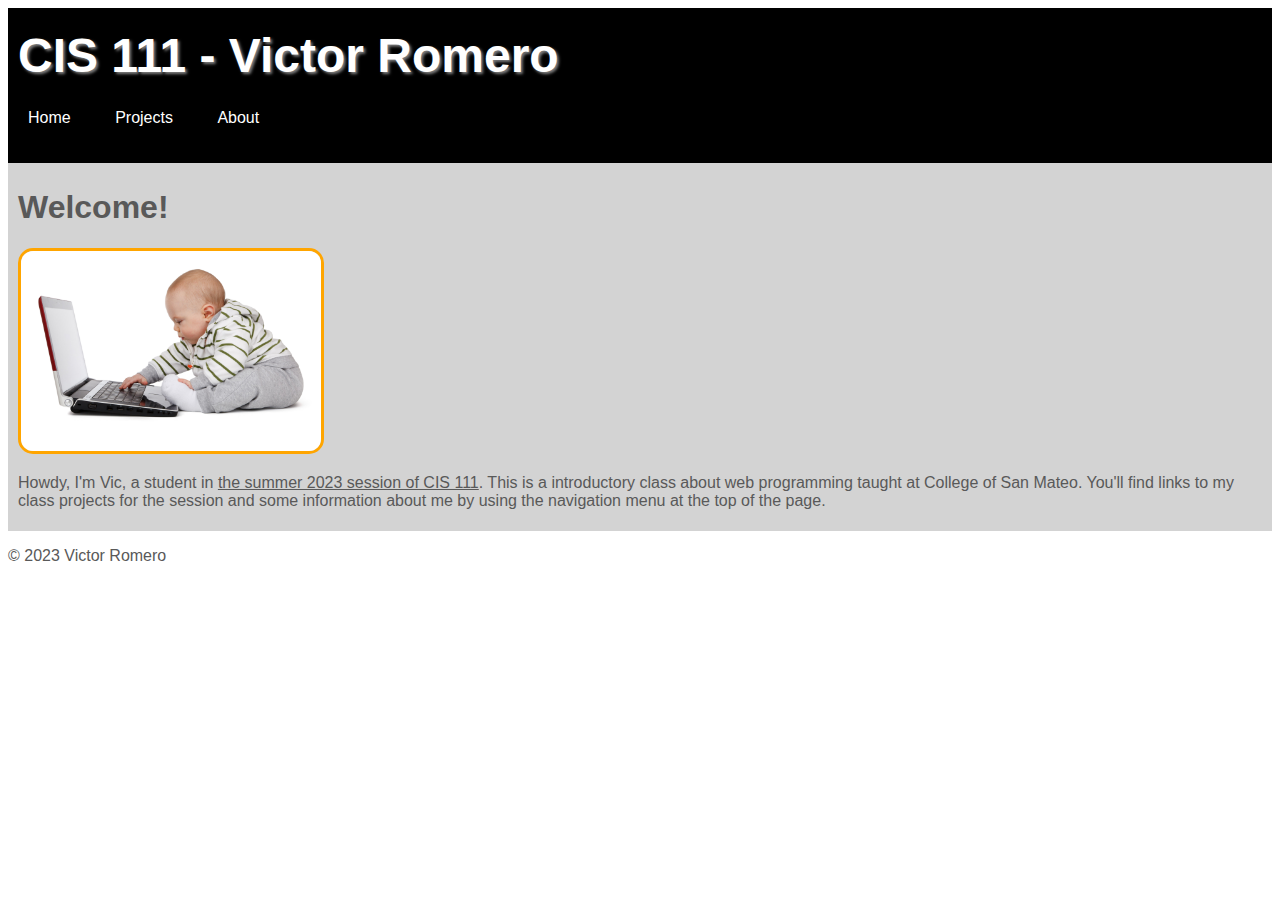
<file: index.html>
<!DOCTYPE html>
<html lang="en">
    <head>
        <meta charset="UTF-8">
        <title>CIS 111 - Victor Romero</title>
        <link rel="stylesheet" href="css/styles.css">
        <script src="js/script.js"></script>
    </head>
    <body>
        <!-- call in header using ajax -->
        <header></header>
        
        <!-- main content per page -->
        <main>
            <h1>Welcome!</h1>
            <section class="photo">
                <a href="https://www.publicdomainpictures.net/en/view-image.php?image=22308&picture=baby-working-on-a-laptop" target="_blank"><img src="img/baby-working-on-a-laptop.jpg" alt="Photograph of a baby working on a laptop"></a>
            </section>
            <p>
                Howdy, I'm Vic, a student in <a href="https://webschedule.smccd.edu/schedule/collegequery_subj_csm.php?SubjCode=CIS&CrseNumb=111" target="_blank">the summer 2023 session of CIS 111</a>. This is a introductory class about web programming taught at College of San Mateo. You'll find links to my class projects for the session and some information about me by using the navigation menu at the top of the page.
            </p>
        </main>
        
        <!-- call in footer using ajax -->
        <footer></footer>
    </body>
</html>
</file>
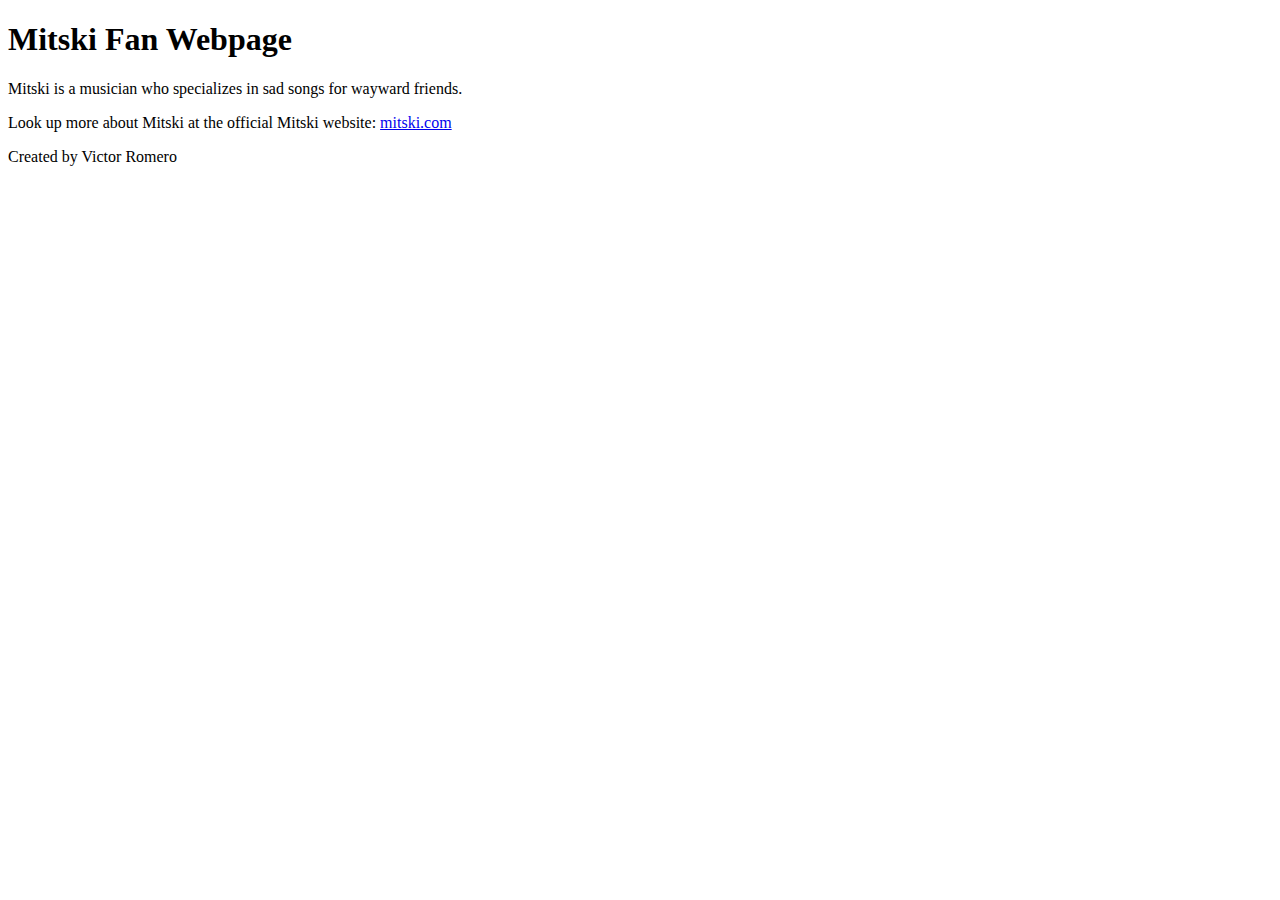
<file: projects/01_LAB_Fan_webpage_HTML/index.html>
<!DOCTYPE html>
<html lang="en">
   <head>
      <title>Mitski Fan Webpage</title>
   </head>
   <body>
       <header><h1>Mitski Fan Webpage</h1></header>
       <main>
           <p>Mitski is a musician who specializes in sad songs for wayward friends.</p>
           <p>Look up more about Mitski at the official Mitski website: <a href="https://www.mitski.com/">mitski.com</a></p>
       
       </main>
       <footer>Created by Victor Romero</footer>
   </body>

</html>
</file>
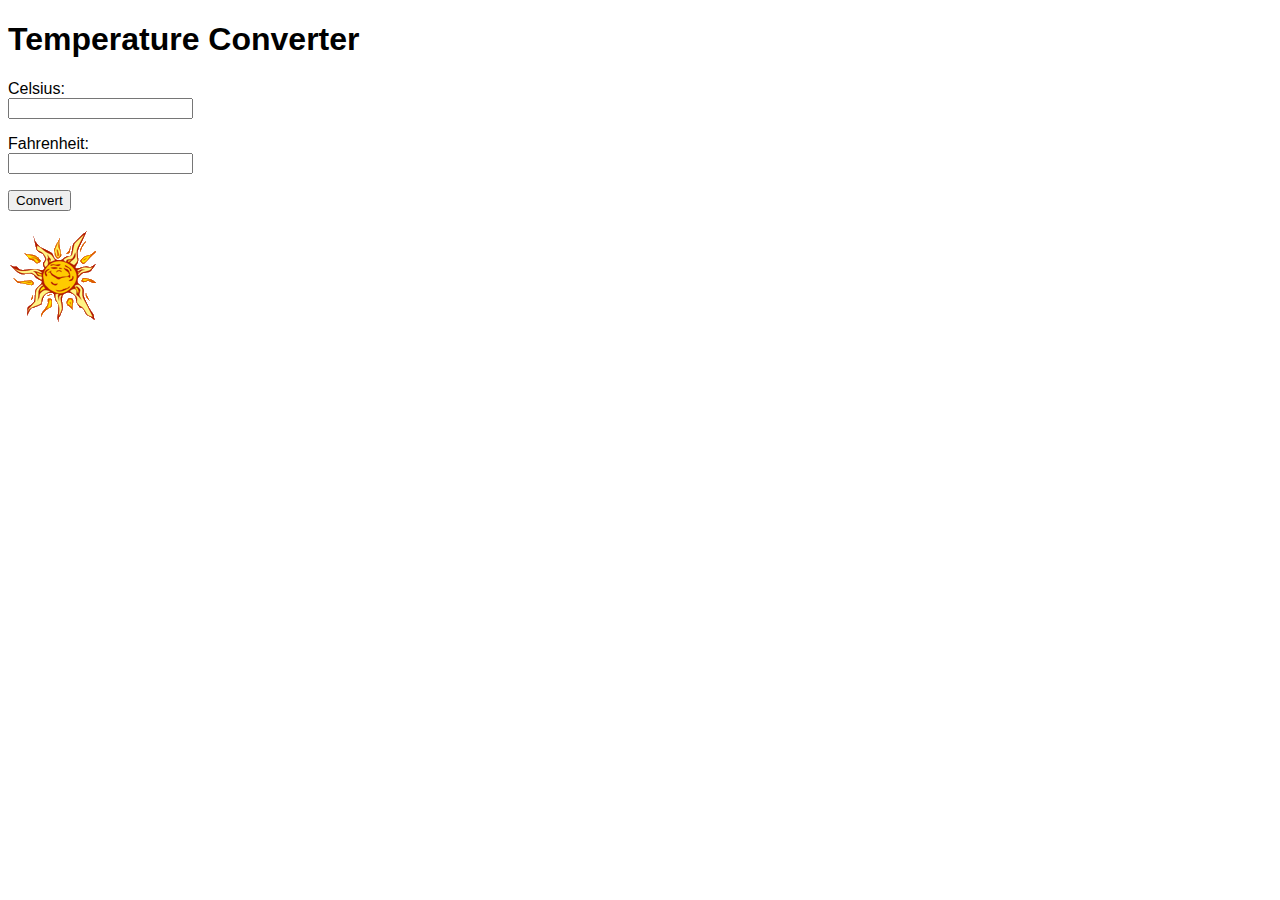
<file: projects/04_LAB_Temperature_converter/index.html>
<!DOCTYPE html>
<html lang="en">
   <head>
      <title>Temperature Converter</title>
      <script src="convert.js"></script>
      <style>
         body {
            font-family: Arial, Helvetica, sans-serif;
         }
         
         label {
            display: block;
         }
   
         #errorMessage {
            color: red;
         }
      </style>
   </head>
   <body>
      <h1>Temperature Converter</h1>
      <p>
         <label for="cInput">Celsius:</label>
         <input id="cInput" type="text">
      </p>
      <p>
         <label for="fInput">Fahrenheit:</label>
         <input id="fInput" type="text">
      </p>
      <input id="convertButton" type="button" value="Convert">
      <p id="errorMessage">
      </p>
      <p>
         <img id="weatherImage" src="warm.png" alt="Warm">
      </p>
   </body>

</html>
</file>
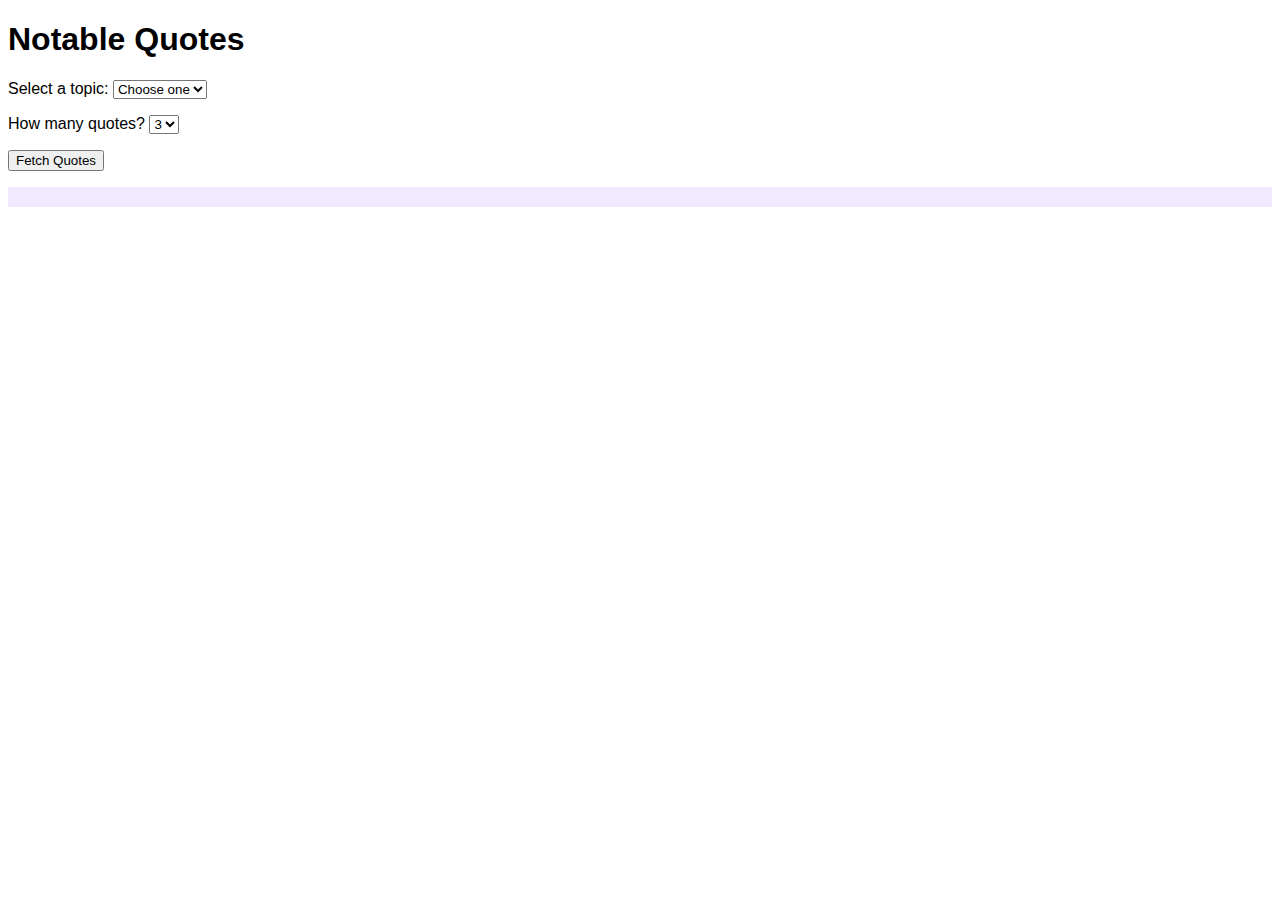
<file: projects/05_LAB_Quote_web_API/index.html>
<!DOCTYPE html>
<html lang="en">
   <head>
   	<title>Notable Quotes</title>
   	<script src="quote.js"></script>
   	<style>
   		body {
   			font-family: Arial, Helvetica, sans-serif;
   		}
   		#quotes {
   			background-color: #F1EAFF;
   			padding-top: 10px;
   			padding-bottom: 10px;
   		}
   	</style>
   </head>
	<body>
		<h1>Notable Quotes</h1>

		<p>
			<label for="topicSelection">Select a topic:</label>
			<select id="topicSelection">
            <option>Choose one</option>
				<option>love</option>
				<option>motivational</option>
				<option>wisdom</option>
				<option>humor</option>
			</select>
		</p>
		<p>
			<label for="countSelection">How many quotes?</label>
			<select id="countSelection">
				<option>1</option>
				<option>2</option>
				<option selected>3</option>
				<option>4</option>
				<option>5</option>
			</select>
		</p>
		<p>
		   <button id="fetchQuotesBtn">Fetch Quotes</button>
		</p>
		<div id="quotes">
		</div>
	</body>
</html>
</file>
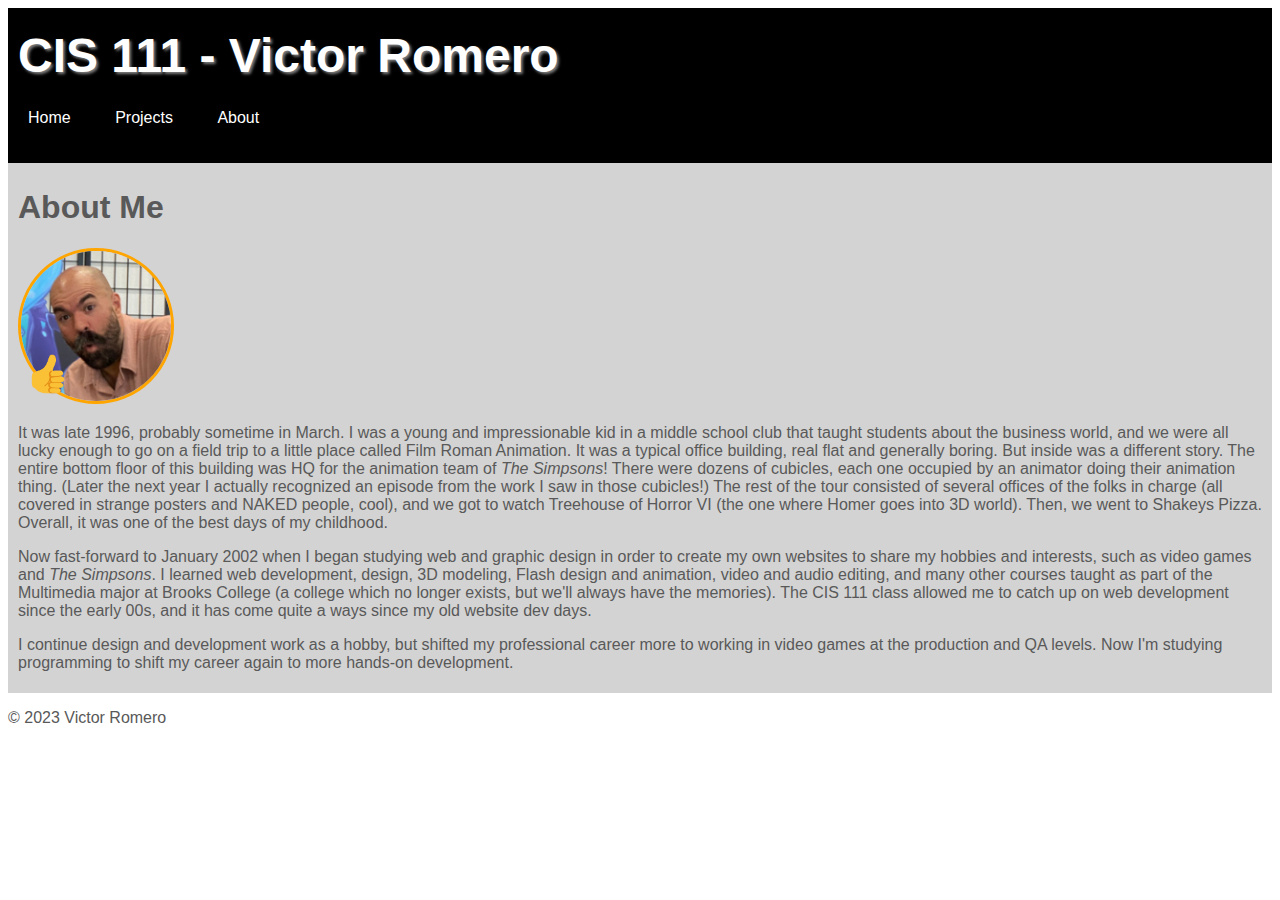
<file: about.html>
<!DOCTYPE html>
<html lang="en">
    <head>
        <meta charset="UTF-8">
        <title>CIS 111 - Victor Romero</title>
        <link rel="stylesheet" href="css/styles.css">
        <script src="js/script.js"></script>
    </head>
    <body>
        <!-- call in header using ajax -->
        <header></header>
        
        <!-- main content per page -->
        <main>
            <h1>About Me</h1>
            <section class="photo">
                <img src="img/home.jpg" alt="Photograph of Victor Romero">
                <p class="thumb"> 
                    <img src="img/thumb.png" alt="thumb">
                </p>
            </section>
            <p>
                It was late 1996, probably sometime in March. I was a young and impressionable kid in a middle school club that taught students about the business world, and we were all lucky enough to go on a field trip to a little place called Film Roman Animation. It was a typical office building, real flat and generally boring. But inside was a different story. The entire bottom floor of this building was HQ for the animation team of <i>The Simpsons</i>! There were dozens of cubicles, each one occupied by an animator doing their animation thing. (Later the next year I actually recognized an episode from the work I saw in those cubicles!) The rest of the tour consisted of several offices of the folks in charge (all covered in strange posters and NAKED people, cool), and we got to watch Treehouse of Horror VI (the one where Homer goes into 3D world). Then, we went to Shakeys Pizza. Overall, it was one of the best days of my childhood.
            </p>
            <p>
                Now fast-forward to January 2002 when I began studying web and graphic design in order to create my own websites to share my hobbies and interests, such as video games and <i>The Simpsons</i>. I learned web development, design, 3D modeling, Flash design and animation, video and audio editing, and many other courses taught as part of the Multimedia major at Brooks College (a college which no longer exists, but we'll always have the memories). The CIS 111 class allowed me to catch up on web development since the early 00s, and it has come quite a ways since my old website dev days.
            </p>
            <p>
                I continue design and development work as a hobby, but shifted my professional career more to working in video games at the production and QA levels. Now I'm studying programming to shift my career again to more hands-on development.
            </p>
        </main>
        
        <!-- call in footer using ajax -->
        <footer></footer>
    </body>
</html>
</file>
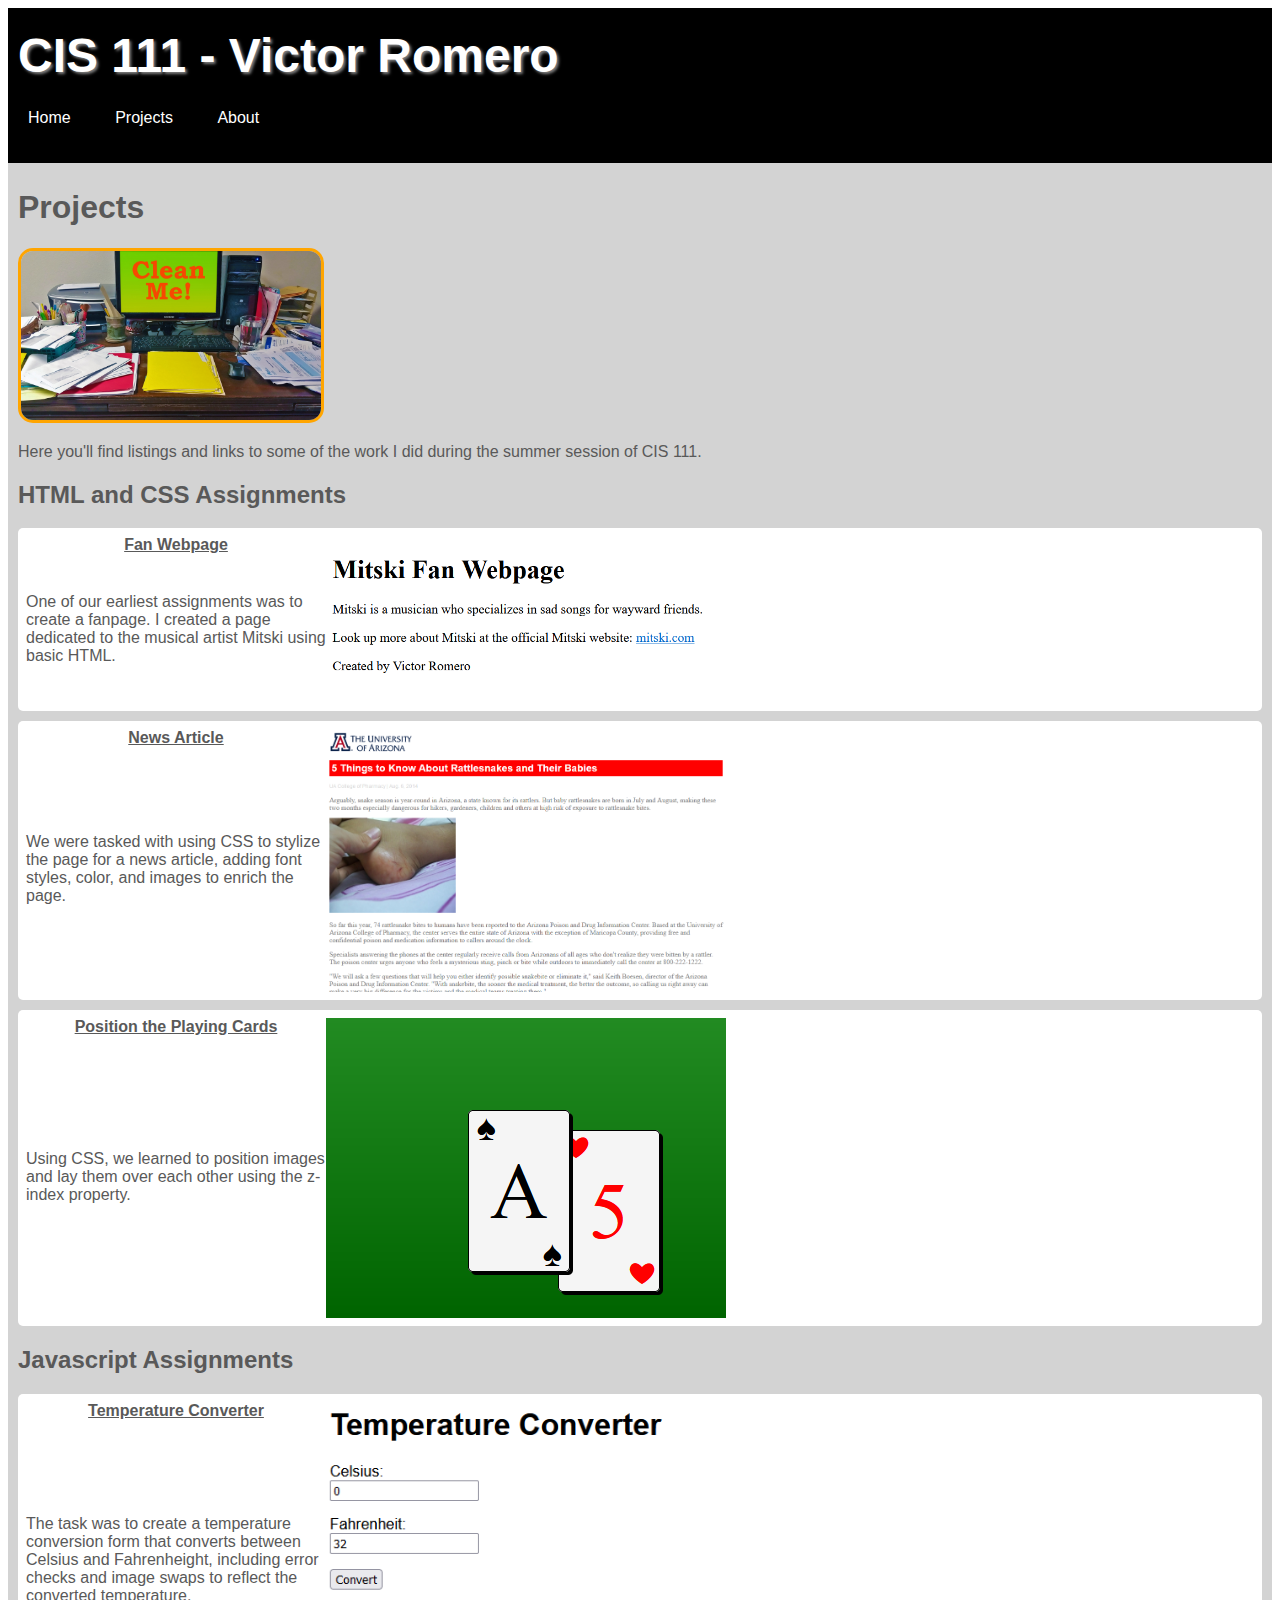
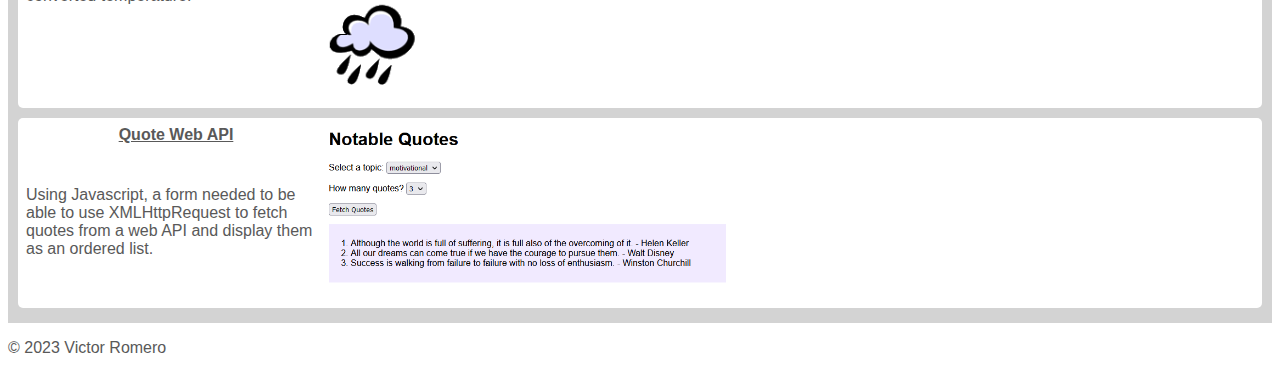
<file: projects.html>
<!DOCTYPE html>
<html lang="en">
    <head>
        <meta charset="UTF-8">
        <title>CIS 111 - Victor Romero</title>
        <link rel="stylesheet" href="css/styles.css">
        <script src="js/script.js"></script>
    </head>
    <body>
        <!-- call in header using ajax -->
        <header></header>
        
        <!-- main content per page -->
        <main>
            <h1>Projects</h1>
            <!-- small introduction -->
            <section class="photo">
                <a href="https://www.publicdomainpictures.net/en/view-image.php?image=183432&picture=messy-desk-clean-me" target="_blank"><img src="img/messy-desk-clean-me.jpg" alt="Photograph of a messy desk with a computer screen displaying CLEAN ME!"></a>
            </section>
            <p>
                Here you'll find listings and links to some of the work I did during the summer session of CIS 111.
            </p>
            <section>
                <h2>HTML and CSS Assignments</h2>
                <div class="projects">
                    <div class="projects-name">
                        <a href="projects/01_LAB_Fan_webpage_HTML/" target="_blank">Fan Webpage</a>
                    </div>
                    <div class="projects-details">
                        One of our earliest assignments was to create a fanpage. I created a page dedicated to the musical artist Mitski using basic HTML.
                    </div>
                    <div class="projects-more">
                        <a href="projects/01_LAB_Fan_webpage_HTML/" target="_blank"><img src="img/htmlcss01.png" alt="Screenshot of the fan webpage assignment"></a>
                    </div>
                </div>
                <div class="projects">
                    <div class="projects-name">
                        <a href="projects/02_LAB_News_article_CSS/" target="_blank">News Article</a>
                    </div>
                    <div class="projects-details">
                        We were tasked with using CSS to stylize the page for a news article, adding font styles, color, and images to enrich the page.
                    </div>
                    <div class="projects-more">
                        <a href="projects/02_LAB_News_article_CSS/" target="_blank"><img src="img/htmlcss02.png" alt="Screenshot of the news article assignment"></a>
                    </div>
                </div>
                <div class="projects">
                    <div class="projects-name">
                        <a href="projects/03_LAB_Position_the_playing_cards/cards.html" target="_blank">Position the Playing Cards</a>
                    </div>
                    <div class="projects-details">
                        Using CSS, we learned to position images and lay them over each other using the z-index property.
                    </div>
                    <div class="projects-more">
                        <a href="projects/03_LAB_Position_the_playing_cards/cards.html" target="_blank"><img src="img/htmlcss03.png" alt="Screenshot of the playing card positioning assignment"></a>
                    </div>
                </div>
            </section>
            
            <section>
                <h2>Javascript Assignments</h2>
                <div class="projects">
                    <div class="projects-name">
                        <a href="projects/04_LAB_Temperature_converter/" target="_blank">Temperature Converter</a>
                    </div>
                    <div class="projects-details">
                        The task was to create a temperature conversion form that converts between Celsius and Fahrenheight, including error checks and image swaps to reflect the converted temperature.
                    </div>
                    <div class="projects-more">
                        <a href="projects/04_LAB_Temperature_converter/" target="_blank"><img src="img/javascript01.png" alt="Screenshot of the temperature converter assignment"></a>
                    </div>
                </div>
                <div class="projects">
                    <div class="projects-name">
                        <a href="projects/05_LAB_Quote_web_API/" target="_blank">Quote Web API</a>
                    </div>
                    <div class="projects-details">
                        Using Javascript, a form needed to be able to use XMLHttpRequest to fetch quotes from a web API and display them as an ordered list.
                    </div>
                    <div class="projects-more">
                        <a href="projects/05_LAB_Quote_web_API/" target="_blank"><img src="img/javascript02.png" alt="Screenshot of the quote web API assignment"></a>
                    </div>
                </div>
            </section>
        </main>
        
        <!-- call in footer using ajax -->
        <footer></footer>
    </body>
</html>
</file>
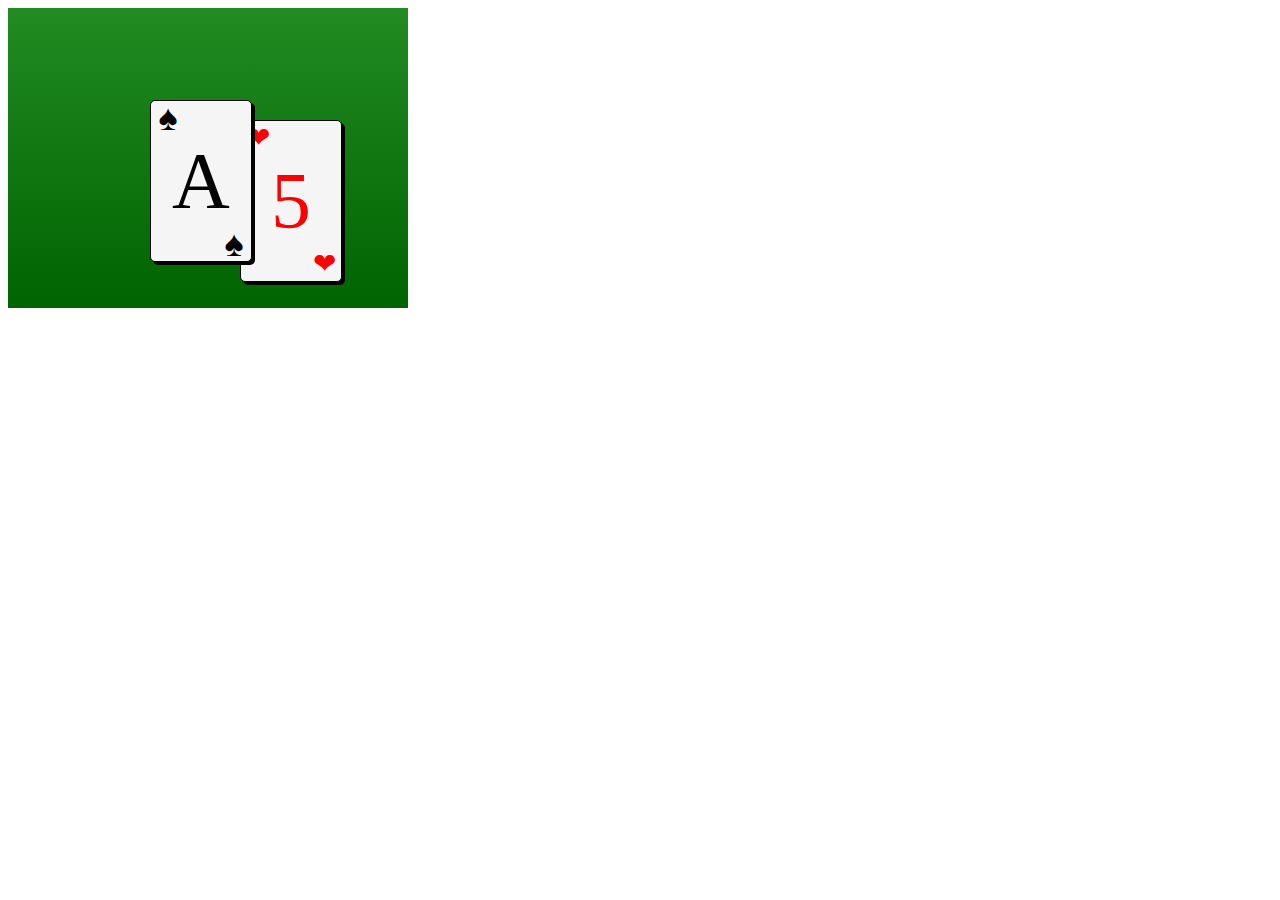
<file: projects/03_LAB_Position_the_playing_cards/cards.html>
<!DOCTYPE HTML>
<html>
<head>
   <title>Playing cards</title>
   <link rel="stylesheet" href="styles.css">
</head>
<body>
   <div class="table">
      <div class="card cardTop cardBlack">A
         <span class="spade topLeft">&#9824;</span>
         <span class="spade bottomRight">&#9824;</span>
      </div>
      <div class="card cardBottom cardRed">5
         <span class="heart topLeft">&#10084;</span>
         <span class="heart bottomRight">&#10084;</span>
      </div>
   </div>
</body>
</html>
</file>
<file: css/styles.css>
:root {
    --accent-color: white;
    --accent-dark-color: #EF2B2F;
    --font-color: #595959;
    --bg-color: lightgray;
}

body {
    background-color: white;
    font-family: Verdana, sans-serif;
    color: var(--font-color);
}

main {
    background-color: var(--bg-color);
    margin: 0;
    padding: 5px 10px;
}

a:link {
    color: var(--font-color);
}   

a:visited {
    color: var(--font-color);
}   

a:hover {
    color: var(--accent-color);
}  

a:active {
    color: var(--accent-color);
}   

header {
    background-color: black;
    padding: 5px 0;
    margin: 0;
}

header h1 {
   color: var(--accent-color);
   font-size: 3rem;
   margin: 10px 10px;
   text-shadow: 2px 2px 3px gray;
}

nav ul {
   list-style-type: none;
   padding: 10px 0;
}

nav li {
    display: inline;
}

nav li a {
    padding: 10px 20px;
}

nav li a:link {
    color: white;
    text-decoration: none;
    padding: 10px 20px;
}

nav li a:visited {
    color: white;
}

nav li a:hover {
    color: orange;
    background-color: var(--accent-color);
}

.photo {
    position: relative;
}

.photo img[src="img/home.jpg"]{
    border-radius: 50%;
    border: 3px solid orange;
    padding: 0px;
    width: 150px;
}

.photo img[src="img/baby-working-on-a-laptop.jpg"], img[src="img/messy-desk-clean-me.jpg"]{
    border-radius: 15px;
    border: 3px solid orange;
    padding: 0px;
    width: 300px;
}

.thumb {
    position: absolute;
    top: 90px;
    left: 10px;
    width: 180px;
}

.thumb img[src="img/thumb.png"]{
    width: 40px;
}

.projects {
    display: grid;
    grid-template-columns: 300px auto;
    grid-template-areas:
        "name more"
        "details more";
    border-radius: 5px;
    background: white;
    padding: 8px 8px;
    margin: 10px 0;
    font-size: smaller;
}

.projects-name {
    grid-area: name;
    text-align: center;
    font-size: larger;
    font-weight: bold;
}

.projects-details {
    grid-area: details;
    font-size: larger;
    left: 60px;
}

.projects-more {
    grid-area: more;
    text-align: left;
}

.projects-more img {
    vertical-align: text-top;
    width: 400px;
}

.projects a:hover {
    color: orange;
}

.projects-more img:hover {
    opacity: 0.3;
    filter: saturate(7);
}
</file>
<file: projects/03_LAB_Position_the_playing_cards/styles.css>
.table {
   width: 400px;
   height: 300px;

   /* Part of your solution goes here */
    background: linear-gradient(forestgreen, darkgreen);
   
}

.cardRed {
   color: red;
}

.cardBlack {
   color: black;
}

.card {
   background-color: whitesmoke;
   border: 1px solid black;         
   width: 100px;
   height: 160px;
   line-height: 160px;
   text-align: center;
   font-size: 80px;

   /* Part of your solution goes here */
    border-radius: 5px;
    box-shadow: 3px 3px black;

}      

.cardTop {
   /* Part of your solution goes here */
    position: absolute;
    left: 150px;
    top: 100px;
    z-index: 2;

}

.cardBottom {
   /* Part of your solution goes here */
    position: absolute;
    left: 240px;
    top: 120px;
    z-index: 1;

}

.heart {
   color: red;
   font-size: 28px; 
   width: 30px;
   height: 30px;  
   line-height: 30px;
}

.spade {
   color: black;
   font-size: 36px; 
   width: 30px;
   height: 30px;  
   line-height: 30px;
}

.topLeft {
   /* Part of your solution goes here */
    position: absolute;
    left: 2px;
    top: 2px;
}

.bottomRight {
   /* Part of your solution goes here */
    position: absolute;
    right: 2px;
    bottom: 2px;

}
</file>
